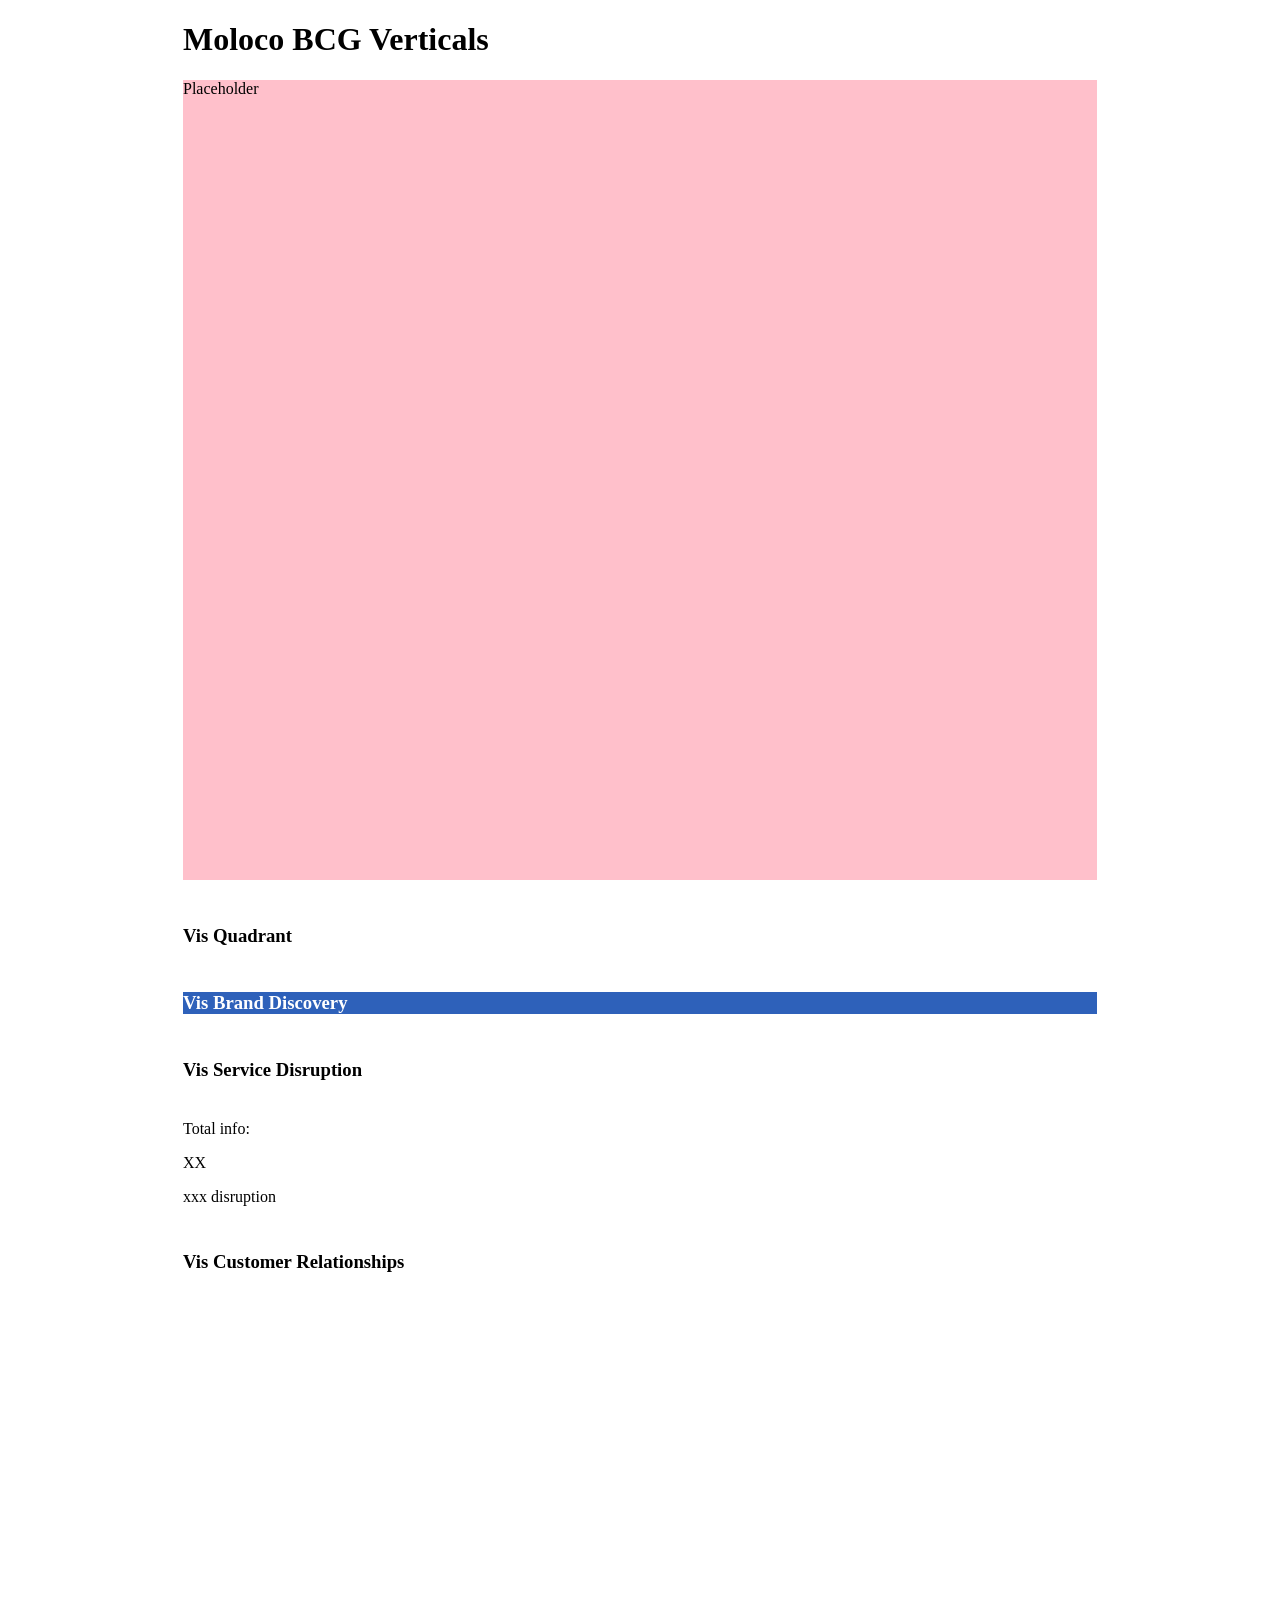
<file: index.html>
<!doctype html>
<html lang="en">
  <head>
    <meta charset="UTF-8" />
    <meta name="viewport" content="width=device-width, initial-scale=1.0" />
    <link
      rel="icon"
      type="image/x-icon"
      href="https://cdn.prod.website-files.com/6237fca0466ffd9274a1dbdd/6837ad870bcfe07db2c6fd46_Moloco-Favicon.png"
    />

    <link rel="preconnect" href="https://fonts.googleapis.com" />
    <link rel="preconnect" href="https://fonts.gstatic.com" crossorigin />
    <link
      href="https://fonts.googleapis.com/css2?family=Montserrat:ital,wght@0,100..900;1,100..900&family=Space+Grotesk:wght@300..700&display=swap"
      rel="stylesheet"
    />

    <title>Moloco BCG Verticals</title>

    <link
      href="https://cdn.prod.website-files.com/6840aa0a8618d62fc45c880b/css/moloco-dev-fe1ad8f7cd7b0044412719ec9624.shared.f58cd39f7.min.css"
      rel="stylesheet"
      type="text/css"
    />
    <link rel="stylesheet" href="./style.css" />
    <style>
      :root {
        --black: black;
        --font: Montserrat, sans-serif;
        --blue-dark: #000a73;
        --h1: 2.8rem;
        --h2: 2.7rem;
        --letter-spacing: -1px;
        --h3: 1.5rem;
        --h4: 1.2rem;
        --h5: 1rem;
        --h6: 0.8rem;
        --paragraph: 1rem;
        --quote: 1.35rem;
        --blue-medium: #3381f3;
        --white: white;
        --purple: #876aff;
        --yellow-medium: #f8d549;
        --gray-20: #ecedee;
        --black-opaque-shadow: #0000004d;
        --partner-tooltip: #0000004d;
        --gray-50: grey;
        --yellow-dark: #f1b13f;
        --blue: #2b24f5;
        --soft-blue: #d8e8f6;
        --blue-light: #b5d6f14f;
        --paragraph-small: 0.875rem;
        --shadow: #00000012;
        --gray-light: #f5f5f6;
        --dark-opaque: #0009;
        --purple-button-hover: #9b29e8;
        --pink: #b761f2;
        --bright-blue: #05caff;
        --large-h1: 4rem;
        --quote-2: 1.5rem;
        --transparent: #fff0;
        --paragraph-large: var(--h4);
        --navy: #050348;
        --teal: #60e2b7;
        --blurple: #532aff;
        --blue-2: #0280fb;
        --blue-2-hover: #4ea8ff;
        --p2: 1.1rem;
        --moloco-blue: var(--gray-50);
      }
      div.vis-container {
        margin-top: 20px;
        margin-bottom: 20px;
      }
      svg {
        display: block;
      }

      h3 {
        margin-top: 45px;
        margin-bottom: 5px;
      }
      .site-container {
        width: 914px; /*874px;*/
        margin: 0 auto;
        padding: 0 20px;
        background-color: #fff;

        @media (max-width: 768px) {
          width: 100%;
        }
      }
      .service-disruption-container {
        border: 1px solid black;
        margin-bottom: 20px;
      }
    </style>
    <script>
      window.customChartsConfig = {
        // vertical: "Retail & Ecommerce",
        // vertical: "FinTech",
        vertical: "On-Demand",
      };
    </script>
    <link rel="preconnect" href="https://fonts.googleapis.com" />
    <link rel="preconnect" href="https://fonts.gstatic.com" crossorigin />
    <link
      href="https://fonts.googleapis.com/css2?family=MuseoModerno:ital,wght@0,100..900;1,100..900&display=swap"
      rel="stylesheet"
    />
  </head>
  <body>
    <div class="site-container">
      <h1>Moloco BCG Verticals</h1>
      <div style="background-color: pink; height: 800px">
        <p>Placeholder</p>
      </div>
      <div>
        <h3>Vis Quadrant</h3>
        <div id="vis-quadrant"></div>
      </div>
      <div style="background-color: #2e61ba">
        <h3 style="color: white">Vis Brand Discovery</h3>
        <div id="vis-brand-discovery"></div>
      </div>
      <div>
        <h3>Vis Service Disruption</h3>
        <div id="vis-service-disruption-disintermediation"></div>
        <div id="vis-service-disruption-data-standardization"></div>
        <div id="vis-service-disruption-regulatory-shield"></div>
        <br />
        <div class="ps-service-disruption_total-data">
          <p>Total info:</p>
          <p id="vis-service-disruption-total-score">XX</p>
          <p id="vis-service-disruption-total-label">xxx disruption</p>
        </div>
      </div>
      <div>
        <h3>Vis Customer Relationships</h3>
        <div
          id="vis-customer-relationship-acquisition-strength"
          style="width: 352px; height: 160px; margin-bottom: 10px"
        ></div>
        <div
          id="vis-customer-relationship-sustained-loyalty"
          style="width: 352px; height: 160px; margin-bottom: 10px"
        ></div>
        <div
          id="vis-customer-relationship-platform-engagement-depth"
          style="width: 352px; height: 160px; margin-bottom: 10px"
        ></div>
      </div>
    </div>

    <script type="module" src="./script.js"></script>
  </body>
</html>
</file>
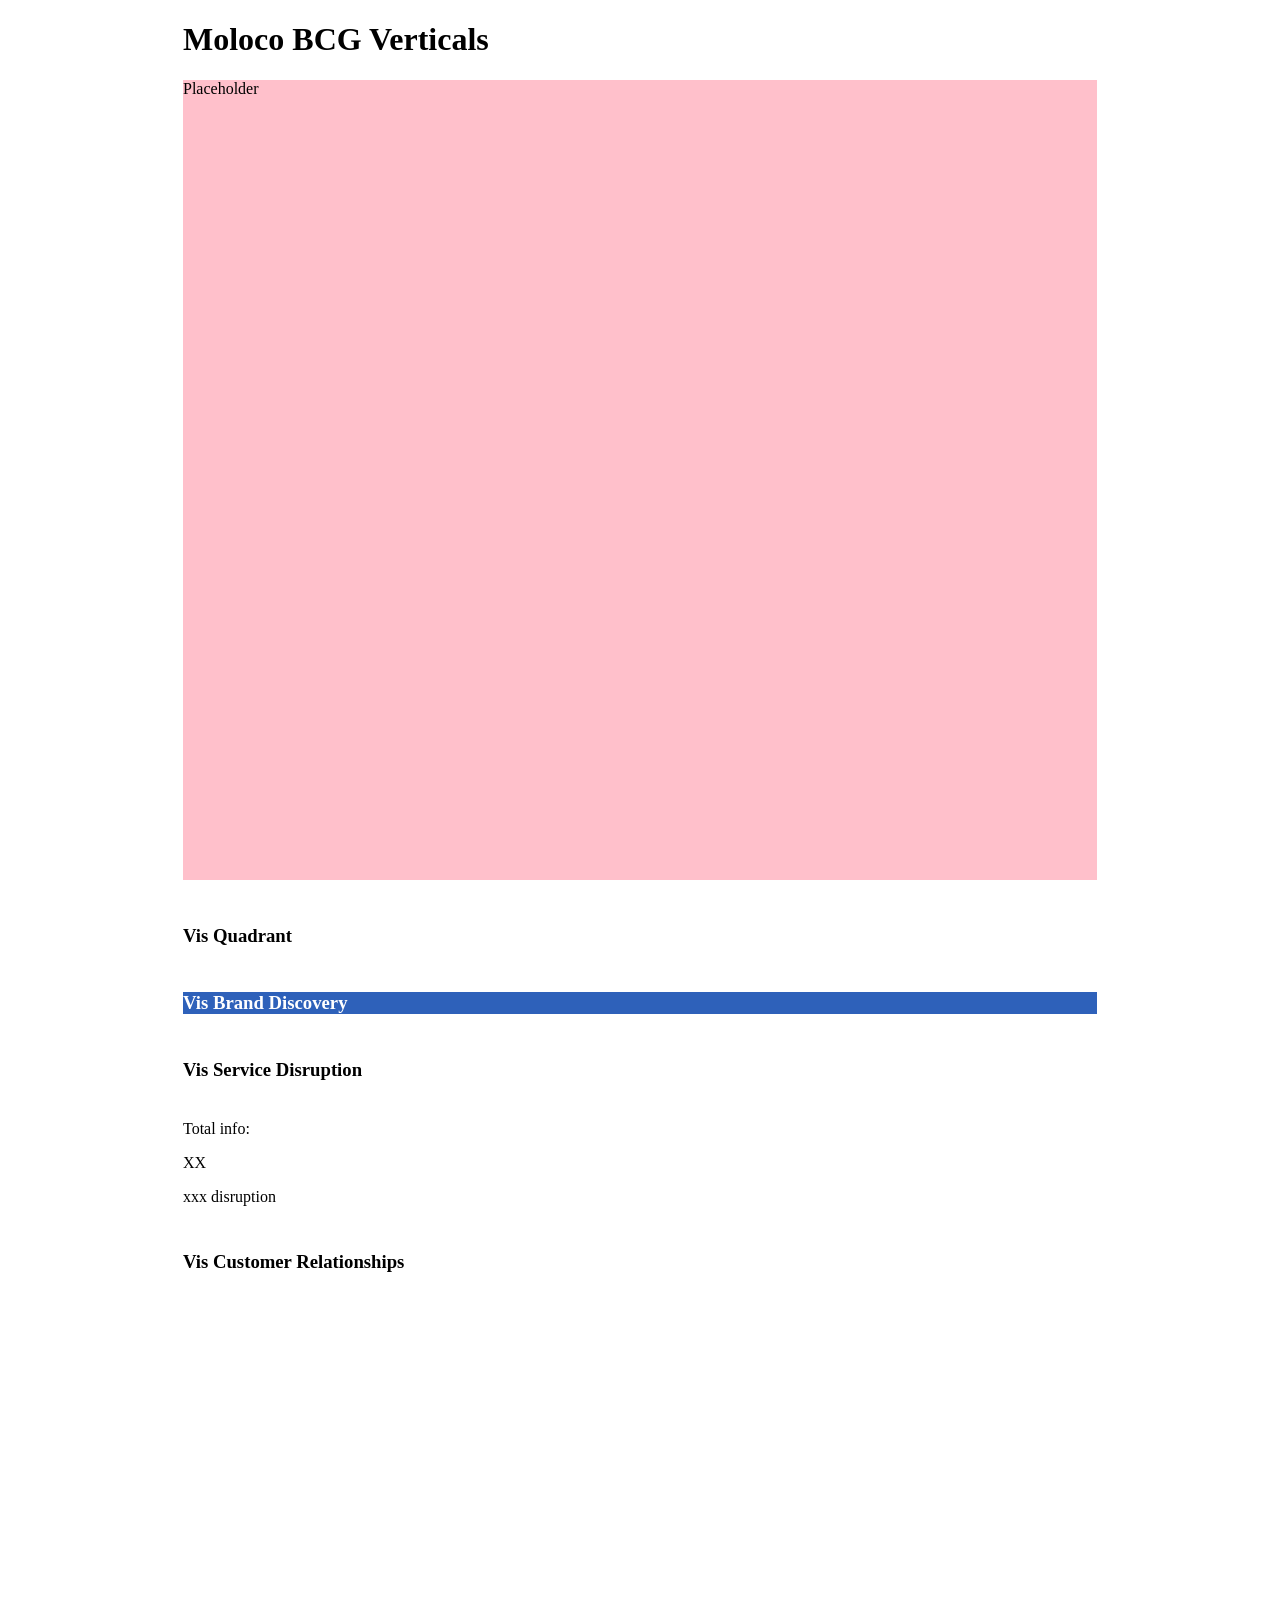
<file: index-ondemand.html>
<!doctype html>
<html lang="en">
  <head>
    <meta charset="UTF-8" />
    <meta name="viewport" content="width=device-width, initial-scale=1.0" />
    <link
      rel="icon"
      type="image/x-icon"
      href="https://cdn.prod.website-files.com/6237fca0466ffd9274a1dbdd/6837ad870bcfe07db2c6fd46_Moloco-Favicon.png"
    />

    <link rel="preconnect" href="https://fonts.googleapis.com" />
    <link rel="preconnect" href="https://fonts.gstatic.com" crossorigin />
    <link
      href="https://fonts.googleapis.com/css2?family=Montserrat:ital,wght@0,100..900;1,100..900&family=Space+Grotesk:wght@300..700&display=swap"
      rel="stylesheet"
    />

    <title>Moloco BCG Verticals</title>

    <link
      href="https://cdn.prod.website-files.com/6840aa0a8618d62fc45c880b/css/moloco-dev-fe1ad8f7cd7b0044412719ec9624.shared.f58cd39f7.min.css"
      rel="stylesheet"
      type="text/css"
    />
    <link rel="stylesheet" href="./style.css" />
    <style>
      :root {
        --black: black;
        --font: Montserrat, sans-serif;
        --blue-dark: #000a73;
        --h1: 2.8rem;
        --h2: 2.7rem;
        --letter-spacing: -1px;
        --h3: 1.5rem;
        --h4: 1.2rem;
        --h5: 1rem;
        --h6: 0.8rem;
        --paragraph: 1rem;
        --quote: 1.35rem;
        --blue-medium: #3381f3;
        --white: white;
        --purple: #876aff;
        --yellow-medium: #f8d549;
        --gray-20: #ecedee;
        --black-opaque-shadow: #0000004d;
        --partner-tooltip: #0000004d;
        --gray-50: grey;
        --yellow-dark: #f1b13f;
        --blue: #2b24f5;
        --soft-blue: #d8e8f6;
        --blue-light: #b5d6f14f;
        --paragraph-small: 0.875rem;
        --shadow: #00000012;
        --gray-light: #f5f5f6;
        --dark-opaque: #0009;
        --purple-button-hover: #9b29e8;
        --pink: #b761f2;
        --bright-blue: #05caff;
        --large-h1: 4rem;
        --quote-2: 1.5rem;
        --transparent: #fff0;
        --paragraph-large: var(--h4);
        --navy: #050348;
        --teal: #60e2b7;
        --blurple: #532aff;
        --blue-2: #0280fb;
        --blue-2-hover: #4ea8ff;
        --p2: 1.1rem;
        --moloco-blue: var(--gray-50);
      }
      div.vis-container {
        margin-top: 20px;
        margin-bottom: 20px;
      }
      svg {
        display: block;
      }

      h3 {
        margin-top: 45px;
        margin-bottom: 5px;
      }
      .site-container {
        width: 914px; /*874px;*/
        margin: 0 auto;
        padding: 0 20px;
        background-color: #fff;

        @media (max-width: 768px) {
          width: 100%;
        }
      }
      .service-disruption-container {
        border: 1px solid black;
        margin-bottom: 20px;
      }
    </style>
    <script>
      window.customChartsConfig = {
        vertical: "On-Demand",
      };
    </script>
    <link rel="preconnect" href="https://fonts.googleapis.com" />
    <link rel="preconnect" href="https://fonts.gstatic.com" crossorigin />
    <link
      href="https://fonts.googleapis.com/css2?family=MuseoModerno:ital,wght@0,100..900;1,100..900&display=swap"
      rel="stylesheet"
    />
  </head>
  <body>
    <div class="site-container">
      <h1>Moloco BCG Verticals</h1>
      <div style="background-color: pink; height: 800px">
        <p>Placeholder</p>
      </div>
      <div>
        <h3>Vis Quadrant</h3>
        <div id="vis-quadrant"></div>
      </div>
      <div style="background-color: #2e61ba">
        <h3 style="color: white">Vis Brand Discovery</h3>
        <div id="vis-brand-discovery"></div>
      </div>
      <div>
        <h3>Vis Service Disruption</h3>
        <div id="vis-service-disruption-disintermediation"></div>
        <div id="vis-service-disruption-data-standardization"></div>
        <div id="vis-service-disruption-regulatory-shield"></div>
        <br />
        <div class="ps-service-disruption_total-data">
          <p>Total info:</p>
          <p id="vis-service-disruption-total-score">XX</p>
          <p id="vis-service-disruption-total-label">xxx disruption</p>
        </div>
      </div>
      <div>
        <h3>Vis Customer Relationships</h3>
        <div
          id="vis-customer-relationship-acquisition-strength"
          style="width: 352px; height: 160px; margin-bottom: 10px"
        ></div>
        <div
          id="vis-customer-relationship-sustained-loyalty"
          style="width: 352px; height: 160px; margin-bottom: 10px"
        ></div>
        <div
          id="vis-customer-relationship-platform-engagement-depth"
          style="width: 352px; height: 160px; margin-bottom: 10px"
        ></div>
      </div>
    </div>

    <script type="module" src="./script.js"></script>
  </body>
</html>
</file>
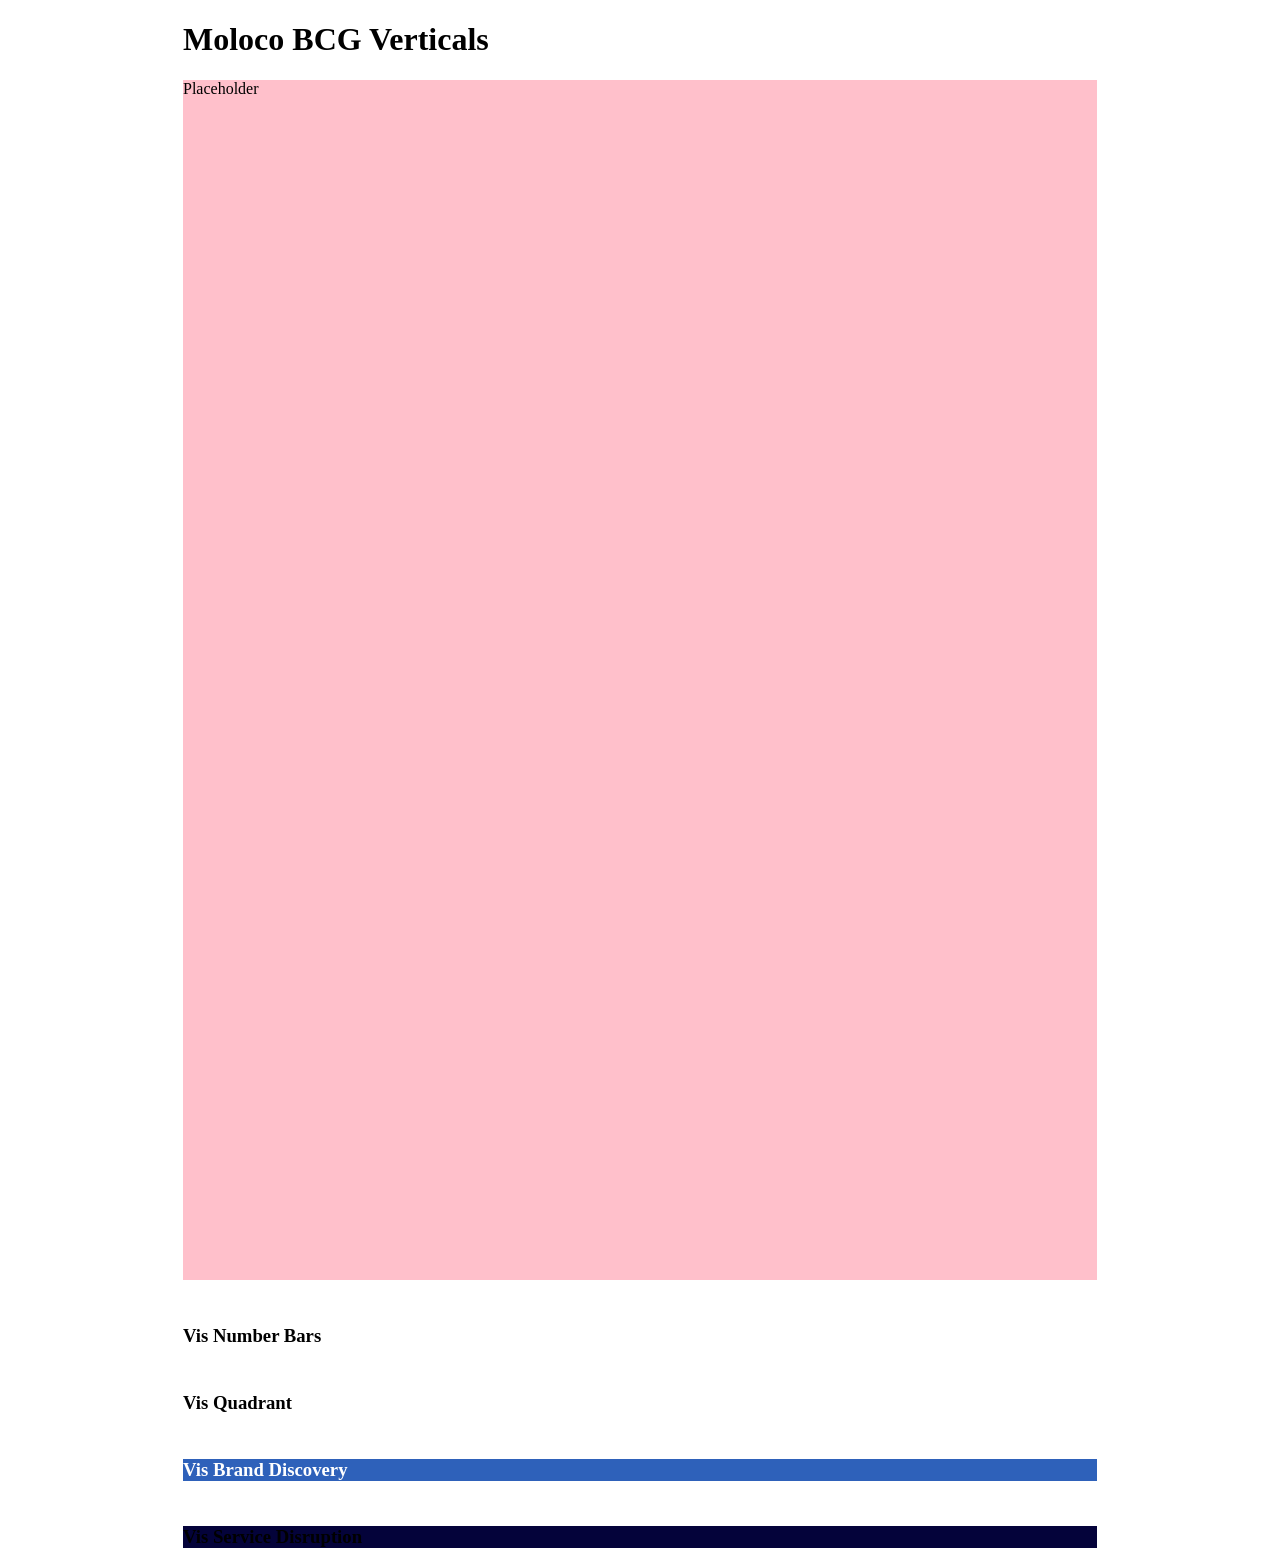
<file: index-retailecommerce.html>
<!doctype html>
<html lang="en">
  <head>
    <meta charset="UTF-8" />
    <meta name="viewport" content="width=device-width, initial-scale=1.0" />
    <link
      rel="icon"
      type="image/x-icon"
      href="https://cdn.prod.website-files.com/6237fca0466ffd9274a1dbdd/6837ad870bcfe07db2c6fd46_Moloco-Favicon.png"
    />

    <link rel="preconnect" href="https://fonts.googleapis.com" />
    <link rel="preconnect" href="https://fonts.gstatic.com" crossorigin />
    <link
      href="https://fonts.googleapis.com/css2?family=Montserrat:ital,wght@0,100..900;1,100..900&family=Space+Grotesk:wght@300..700&display=swap"
      rel="stylesheet"
    />

    <title>Moloco BCG Verticals</title>

    <link
      href="https://cdn.prod.website-files.com/6840aa0a8618d62fc45c880b/css/moloco-dev-fe1ad8f7cd7b0044412719ec9624.shared.f58cd39f7.min.css"
      rel="stylesheet"
      type="text/css"
    />
    <link rel="stylesheet" href="./style.css" />
    <style>
      :root {
        --black: black;
        --font: Montserrat, sans-serif;
        --blue-dark: #000a73;
        --h1: 2.8rem;
        --h2: 2.7rem;
        --letter-spacing: -1px;
        --h3: 1.5rem;
        --h4: 1.2rem;
        --h5: 1rem;
        --h6: 0.8rem;
        --paragraph: 1rem;
        --quote: 1.35rem;
        --blue-medium: #3381f3;
        --white: white;
        --purple: #876aff;
        --yellow-medium: #f8d549;
        --gray-20: #ecedee;
        --black-opaque-shadow: #0000004d;
        --partner-tooltip: #0000004d;
        --gray-50: grey;
        --yellow-dark: #f1b13f;
        --blue: #2b24f5;
        --soft-blue: #d8e8f6;
        --blue-light: #b5d6f14f;
        --paragraph-small: 0.875rem;
        --shadow: #00000012;
        --gray-light: #f5f5f6;
        --dark-opaque: #0009;
        --purple-button-hover: #9b29e8;
        --pink: #b761f2;
        --bright-blue: #05caff;
        --large-h1: 4rem;
        --quote-2: 1.5rem;
        --transparent: #fff0;
        --paragraph-large: var(--h4);
        --navy: #050348;
        --teal: #60e2b7;
        --blurple: #532aff;
        --blue-2: #0280fb;
        --blue-2-hover: #4ea8ff;
        --p2: 1.1rem;
        --moloco-blue: var(--gray-50);
      }
      div.vis-container {
        margin-top: 20px;
        margin-bottom: 20px;
      }
      svg {
        display: block;
      }

      h3 {
        margin-top: 45px;
        margin-bottom: 5px;
      }
      .site-container {
        width: 914px; /*874px;*/
        margin: 0 auto;
        padding: 0 20px;
        background-color: #fff;

        @media (max-width: 768px) {
          width: 100%;
        }
      }
      .service-disruption-container {
        border: 1px solid black;
        margin-bottom: 20px;
      }
    </style>
    <script>
      window.customChartsConfig = {
        vertical: "Retail & Ecommerce",
      };
    </script>
    <link rel="preconnect" href="https://fonts.googleapis.com" />
    <link rel="preconnect" href="https://fonts.gstatic.com" crossorigin />
    <link
      href="https://fonts.googleapis.com/css2?family=MuseoModerno:ital,wght@0,100..900;1,100..900&display=swap"
      rel="stylesheet"
    />
  </head>
  <body>
    <div class="site-container">
      <h1>Moloco BCG Verticals</h1>
      <div style="background-color: pink; height: 1200px">
        <p>Placeholder</p>
      </div>
      <div style="margin-top: 40px">
        <h3>Vis Number Bars</h3>
        <div id="vis-number-bars-learning-window-1"></div>
        <div id="vis-number-bars-learning-window-2"></div>
        <div id="vis-number-bars-learning-window-3"></div>
      </div>
      <div>
        <h3>Vis Quadrant</h3>
        <div id="vis-quadrant"></div>
      </div>
      <div style="background-color: #2e61ba">
        <h3 style="color: white">Vis Brand Discovery</h3>
        <div id="vis-brand-discovery"></div>
      </div>
      <div style="background-color: #04033a">
        <h3>Vis Service Disruption</h3>
        <div id="vis-service-disruption-total-vis"></div>
        <!-- <div id="vis-service-disruption-disintermediation"></div>
        <div id="vis-service-disruption-data-standardization"></div>
        <div id="vis-service-disruption-regulatory-shield"></div>
        <br />
        <div class="ps-service-disruption_total-data">
          <p>Total info:</p>
          <p id="vis-service-disruption-total-score">XX</p>
          <p id="vis-service-disruption-total-label">xxx disruption</p>
        </div> -->
      </div>
      <!-- <div>
        <h3>Vis Customer Relationships</h3>
        <div
          id="vis-customer-relationship-acquisition-strength"
          style="width: 352px; height: 160px; margin-bottom: 10px"
        ></div>
        <div
          id="vis-customer-relationship-sustained-loyalty"
          style="width: 352px; height: 160px; margin-bottom: 10px"
        ></div>
        <div
          id="vis-customer-relationship-platform-engagement-depth"
          style="width: 352px; height: 160px; margin-bottom: 10px"
        ></div>
      </div> -->
    </div>

    <script type="module" src="./script.js"></script>
  </body>
</html>
</file>
<file: style.css>
.vis-hidden {
  opacity: 0;
}
.vis-highlight-quadrant {
  opacity: 1;
  animation: pop-quadrant 0.8s ease-in-out;
}
.vis-highlight-ban {
  opacity: 1;
  animation: pop-ban 1s ease-in-out;
}
.vis-highlight-circles {
  opacity: 1;
  animation: pop-circles 1s ease-in-out;
}

@keyframes pop-quadrant {
  0% {
    transform: scale(0);
  }
  50% {
    transform: scale(1.075);
  }
  100% {
    transform: scale(1);
  }
}
@keyframes pop-ban {
  0% {
    transform: scale(0);
  }
  50% {
    transform: scale(1.015);
  }
  100% {
    transform: scale(1);
  }
}
@keyframes pop-circles {
  0% {
    transform: scale(0);
  }
  50% {
    transform: scale(1.1);
  }
  100% {
    transform: scale(1);
  }
}

#vis-quadrant {
  svg {
    margin: 0 auto;
  }
  .verticals .vertical {
    transition: opacity 0.3s ease-in-out;
  }
}

#vis-brand-discovery {
  max-width: 788px;

  .ban {
    font-family: MuseoModerno;
    font-size: 96px;
    font-style: normal;
    font-weight: 500;
    line-height: 119.965%; /* 115.167px */
    margin: 0;
  }
  .ban-label {
    color: var(--White, #fff);
    font-family: Montserrat;
    font-size: 14px;
    font-style: normal;
    font-weight: 400;
    line-height: 119.965%; /* 16.795px */
    margin: 0;
  }

  .annotations {
    .annotation-label {
      fill: var(--White, #fff);

      /* Chart text & annotations */
      font-family: Montserrat;
      font-size: 14px;
      font-style: normal;
      font-weight: 500;
      line-height: 119.965%; /* 16.795px */
    }
    .annotation-value {
      font-family: MuseoModerno;
      font-size: 24px;
      font-style: normal;
      font-weight: 700;
      line-height: 119.965%; /* 28.792px */
    }
  }
}

.service-disruption-container {
  display: flex;
  /* align-items: center; */
  gap: 4px;

  .service-disruption-number {
    /* when max number is 10, to achieve alignment of circles */
    /* flex-basis: 110px; */
    flex-basis: 70px;

    color: var(--Black, #04033a);
    leading-trim: both;
    text-edge: cap;
    font-family: MuseoModerno;
    font-size: 96px;
    font-style: normal;
    font-weight: 500;
    line-height: 119.965%; /* 115.167px */
    transition: opacity 0.3s ease-in-out;

    @media (max-width: 768px) {
      font-size: 72px;
      flex-basis: 50px;
    }
  }

  svg {
    overflow: visible;
    margin-top: 3px;
    @media (max-width: 768px) {
      margin-top: 0;
    }
  }

  .avg-text {
    color: #9494aa;
    text-align: center;

    font-family: Montserrat;
    font-size: 14px;
    font-style: normal;
    font-weight: 500;
    line-height: 119.965%; /* 16.795px */
    opacity: 0.5;

    @media (max-width: 768px) {
      font-size: 12px;
    }
  }
  .avg-line {
    mix-blend-mode: multiply;
  }
}

.customer-relationships-container {
  svg {
    overflow: visible;
  }
  .data-circle {
    transition: opacity 0.3s ease-out;
  }

  .axis-line {
    stroke: var(--Black, #04033a);
    mix-blend-mode: multiply;
    opacity: 0.4;
  }
  .axis-text {
    color: var(--Black, #04033a);
    mix-blend-mode: multiply;
    opacity: 0.4;
    font-family: Montserrat;
    font-size: 14px;
    font-style: normal;
    font-weight: 500;
    line-height: 119.965%; /* 16.795px */
  }
  .ban {
    fill: var(--Black, #04033a);
    transition: opacity 0.3s ease-out;

    font-family: MuseoModerno;
    font-size: 96px;
    font-style: normal;
    font-weight: 500;
    line-height: 119.965%; /* 115.167px */
    transition: opacity 0.3s ease-in-out;

    @media (max-width: 768px) {
      font-size: 72px;
    }
  }

  .average-label {
    fill: #9494aa;
    mix-blend-mode: multiply;

    font-family: Montserrat;
    font-size: 14px;
    font-style: normal;
    font-weight: 500;
    line-height: 119.965%; /* 16.795px */
  }
}

.number-bars-container {
  display: flex;
  justify-content: flex-start;

  .number {
    color: #1aa476;
    flex-shrink: 0;

    /* Big numbers */
    font-family: MuseoModerno;
    font-size: 96px;
    font-style: normal;
    font-weight: 500;
    line-height: 119.965%; /* 115.167px */
  }

  svg {
    overflow: visible;
  }
}
</file>
